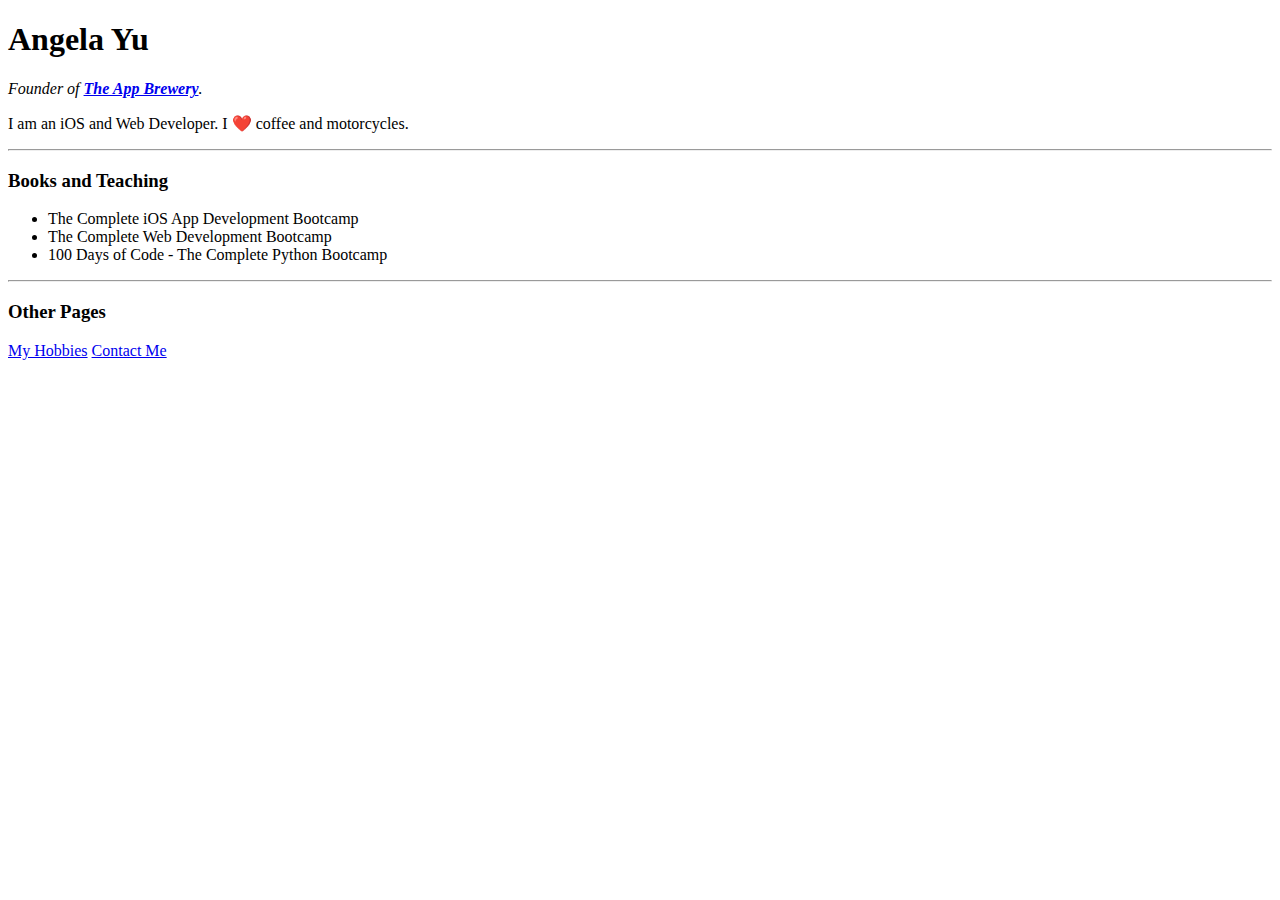
<file: 45 day - scraping/website.html>
<!DOCTYPE html>
<html>

<head>
	<meta charset="utf-8">
	<title>Angela's Personal Site</title>
</head>

<body>
	<h1 id="name">Angela Yu</h1>
	<p><em>Founder of <strong><a href="https://www.appbrewery.co/">The App Brewery</a></strong>.</em></p>
	<p>I am an iOS and Web Developer. I ❤️ coffee and motorcycles.</p>
	<hr>
	<h3 class="heading">Books and Teaching</h3>
	<ul>
		<li>The Complete iOS App Development Bootcamp</li>
		<li>The Complete Web Development Bootcamp</li>
		<li>100 Days of Code - The Complete Python Bootcamp</li>
	</ul>
	<hr>
	<h3 class="heading">Other Pages</h3>
	<a href="https://angelabauer.github.io/cv/hobbies.html">My Hobbies</a>
	<a href="https://angelabauer.github.io/cv/contact-me.html">Contact Me</a>
</body>

</html>
</file>
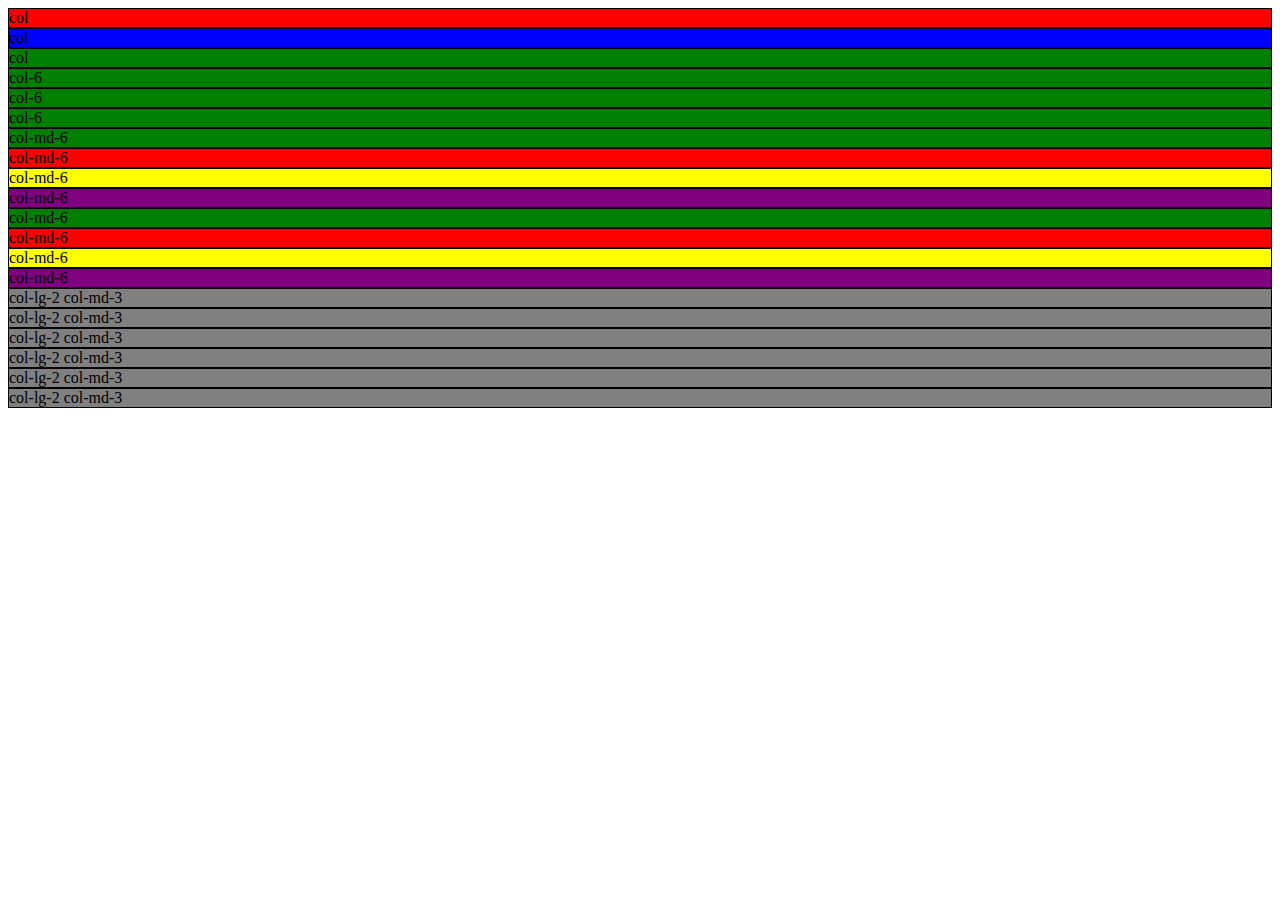
<file: 58 - bootstrap/demo.html>
<!DOCTYPE html>
<html lang="en">
<head>
    <meta charset="UTF-8">
    <title>Title</title>
</head>
<body>
<body>
    <div class='row'>
        <div class='col' style="background-color:red; border: 1px solid;"> col</div>
        <div class='col' style="background-color:blue; border: 1px solid;"> col</div>
        <div class='col' style="background-color:green; border: 1px solid;"> col</div>
    </div>
    <div class="row">
        <div class="col-6" style="background-color:green; border: 1px solid"> col-6 </div>
    </div>
    <div class="row">
        <div class="col-6" style="background-color:green; border: 1px solid"> col-6 </div>
    </div>
    <div class="row">
        <div class="col-6" style="background-color:green; border: 1px solid"> col-6 </div>
    </div>
    <div class="row">
        <div class="col-md-6" style="background-color:green; border: 1px solid"> col-md-6 </div>
        <div class="col-md-6" style="background-color:red; border: 1px solid"> col-md-6 </div>
        <div class="col-md-6" style="background-color:yellow; border: 1px solid"> col-md-6 </div>
    </div>
    <div class="col-md-6" style="background-color:purple; border: 1px solid"> col-md-6 </div>

    <div class="row">
        <div class="col-lg-3 col-md-4 col-sm-6" style="background-color:green; border: 1px solid"> col-md-6 </div>
        <div class="col-lg-3 col-md-4 col-sm-6" style="background-color:red; border: 1px solid"> col-md-6 </div>
        <div class="col-lg-3 col-md-4 col-sm-6" style="background-color:yellow; border: 1px solid"> col-md-6 </div>
        <div class="col-lg-3 col-md-4 col-sm-6" style="background-color:purple; border: 1px solid"> col-md-6 </div>
    </div>

      <div class="row">
        <div class="col-lg-2 col-md-3" style="background-color:grey; border: 1px solid"> col-lg-2 col-md-3 </div>
        <div class="col-lg-2 col-md-3" style="background-color:grey; border: 1px solid"> col-lg-2 col-md-3 </div>
        <div class="col-lg-2 col-md-3" style="background-color:grey; border: 1px solid"> col-lg-2 col-md-3 </div>
        <div class="col-lg-2 col-md-3" style="background-color:grey; border: 1px solid"> col-lg-2 col-md-3 </div>
        <div class="col-lg-2 col-md-3" style="background-color:grey; border: 1px solid"> col-lg-2 col-md-3 </div>
        <div class="col-lg-2 col-md-3" style="background-color:grey; border: 1px solid"> col-lg-2 col-md-3 </div>
    </div>
</body>
</body>
</html>
</file>
